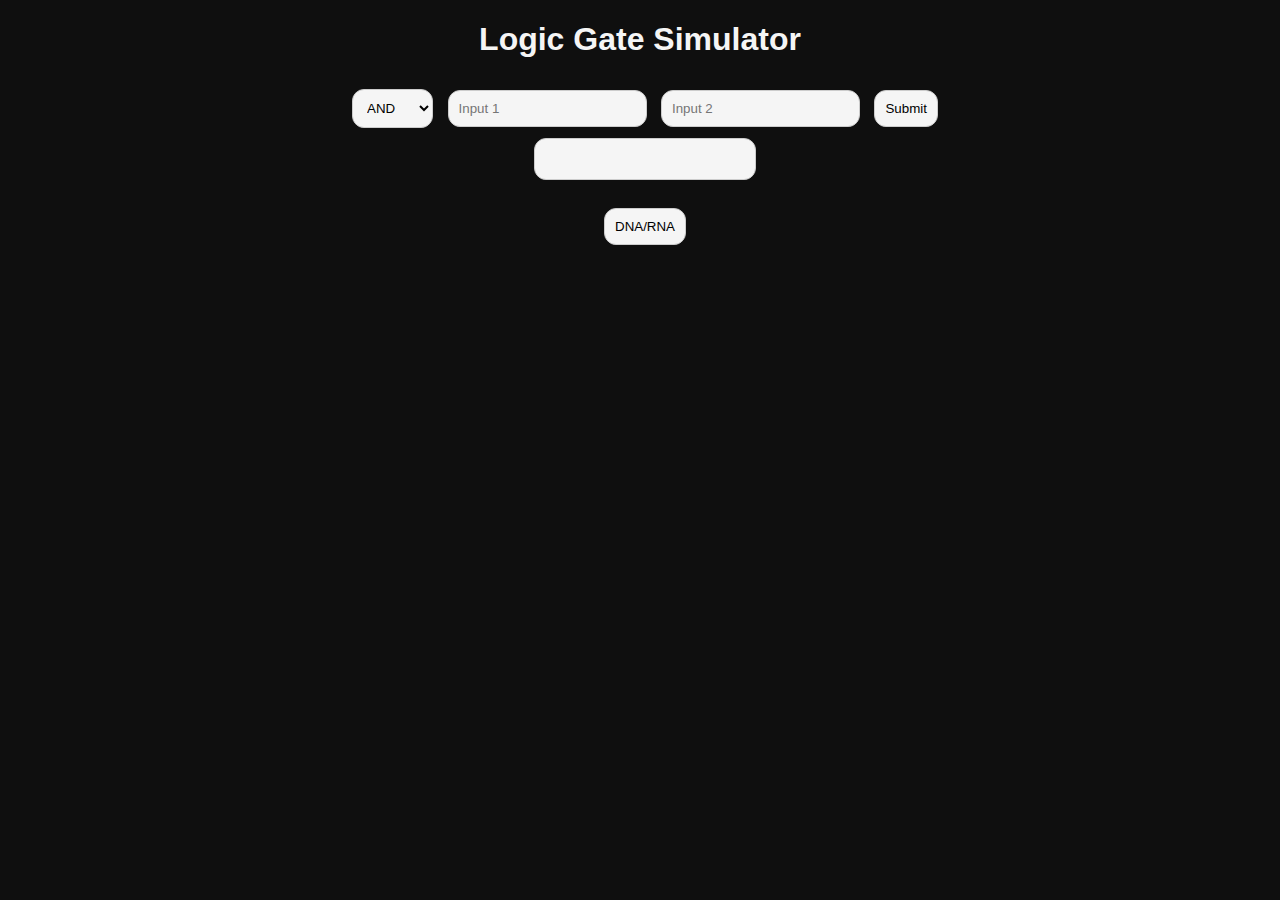
<file: HTML/LogicGates/index.html>
<!DOCTYPE html>
<html>
  <head>
    <title>Logic Gate Simulator</title>
    <script src="logicgates.js"></script>
    <link rel="stylesheet" href="logicgates.css" />
  </head>
  <body>
    <h1>Logic Gate Simulator</h1>
    <center>
      <select id="gate">
        <option value="AND">AND</option>
        <option value="OR">OR</option>
        <option value="XOR">XOR</option>
        <option value="NOT">NOT</option>
        <option value="NAND">NAND</option>
        <option value="NOR">NOR</option>
        <option value="XNOR">XNOR</option>
      </select>
      <input type="text" id="input1" placeholder="Input 1" />
      <input type="text" id="input2" placeholder="Input 2" />
      <button id="submit" onclick="submit()">Submit</button>
      <div id="output"></div>
      <br />
      <button id="mode" onclick="mode()">DNA/RNA</button>
      <h3 id="DNA" style="display: none">DNA (T,A)</h3>
      <h3 id="RNA" style="display: none">RNA (A,U)</h3>
    </center>
  </body>
</html>
</file>
<file: HTML/LogicGates/logicgates.css>
body {
  font-family: Arial, Helvetica, sans-serif;
  background-color: rgb(15, 15, 15);
  color: whitesmoke;
  -webkit-user-select: none;
  -moz-user-select: none;
  -ms-user-select: none;
  user-select: none;
}

h1 {
  text-align: center;
}
#DNA {
  text-align: center;
  /* make unselectable */
  -webkit-user-select: none;
  -moz-user-select: none;
  -ms-user-select: none;
  user-select: none;
  transition: 0.5s;
}
#RNA {
  text-align: center;
  /* make unselectable */
  -webkit-user-select: none;
  -moz-user-select: none;
  -ms-user-select: none;
  user-select: none;
  transition: 0.5s;
}
#gate {
  margin-left: 10px;
  border-radius: 12px;
  background-color: whitesmoke;
  border: 1px solid #ccc;
  padding: 10px;
}

#gate:hover {
  background-color: #ddd;
}

#gate button {
  background-color: #4caf50;
  color: white;
  padding: 10px 10px;
  margin: 8px 0;
  border: none;
  cursor: pointer;
  width: 100%;
  border-radius: 12px;
}
#input1 {
  margin-left: 10px;
  border-radius: 12px;
  background-color: whitesmoke;
  border: 1px solid #ccc;
  padding: 10px;
}

#input2 {
  margin-left: 10px;
  border-radius: 12px;
  background-color: whitesmoke;
  border: 1px solid #ccc;
  padding: 10px;
}

#output {
  margin-top: 10px;
  margin-left: 10px;
  border-radius: 12px;
  background-color: whitesmoke;
  border: 1px solid #ccc;
  padding: 10px;
  width: 200px;
  height: 20px;
  color: black;
}

#submit {
  margin-top: 10px;
  margin-left: 10px;
  border-radius: 12px;
  background-color: whitesmoke;
  border: 1px solid #ccc;
  padding: 10px;
}
#mode {
  margin-top: 10px;
  margin-left: 10px;
  border-radius: 12px;
  background-color: whitesmoke;
  border: 1px solid #ccc;
  padding: 10px;
}
</file>
